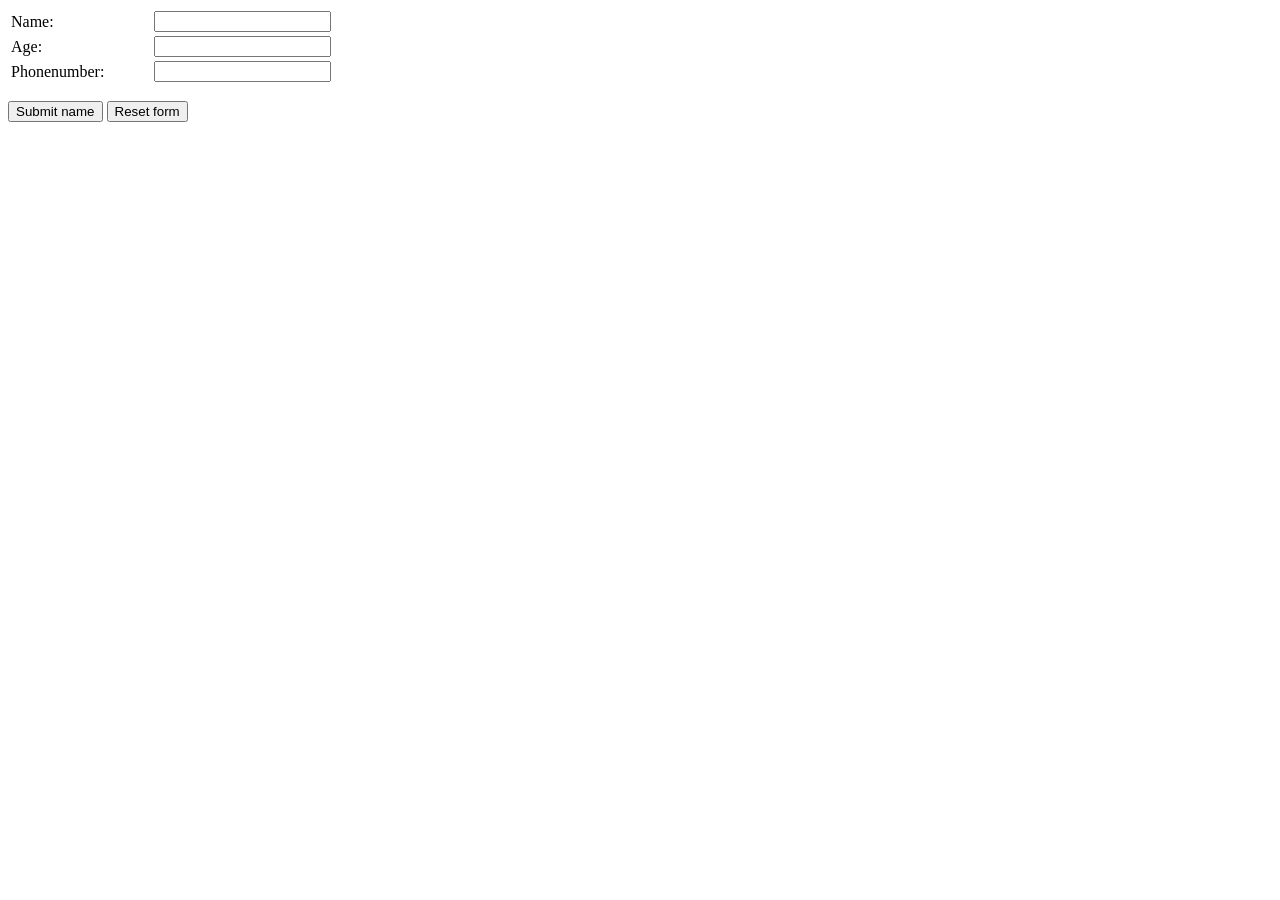
<file: WebContent/forms/registerTraveller.html>
<!DOCTYPE html PUBLIC "-//W3C//DTD HTML 4.01 Transitional//EN" "http://www.w3.org/TR/html4/loose.dtd">
<html>
<head>
<meta http-equiv="Content-Type" content="text/html; charset=ISO-8859-1">
<title>Insert title here</title>
</head>
<body>

<form action="registerTravellerJSP.jsp" method="POST" >
      <table width="75%">
        <tr> 
          <td width="15%">Name:</td>
          <td width="85%">
            <input type="text" name="name" />
          </td>
        </tr>
        <tr>
        <td width="15%">Age:</td>
        <td width="85%">
            <input type="text" name="age" />
            </td>
            </tr>
         <tr>
        <td width="15%">Phonenumber:</td>
        <td width="85%">
            <input type="text" name="phonenumber" />
            </td>
            </tr>
      </table>
      <p> 
        <input type="submit" name="Submit" value="Submit name" />
        <input type="reset" name="Reset" value="Reset form" />
      </p>
    </form>

</body>
</html>
</file>
